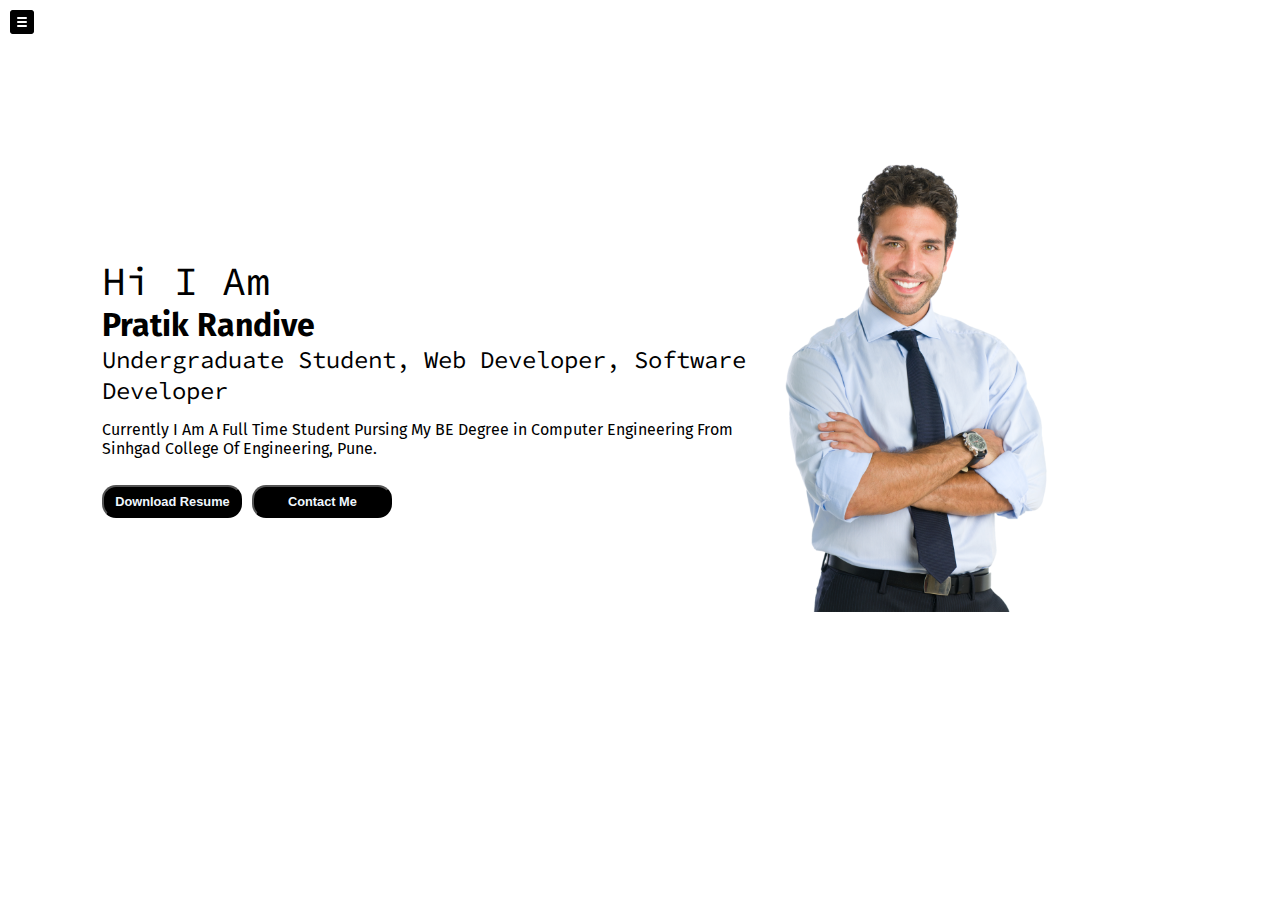
<file: index.html>
<!DOCTYPE html>
<html lang="en">
<head>
    <meta charset="UTF-8">
    <meta http-equiv="X-UA-Compatible" content="IE=edge">
    <meta name="viewport" content="width=device-width, initial-scale=1.0">
    <title>Pratik Randive | Web Developer | Software Developer </title>
    <link rel="stylesheet" href="style.css">
</head>
<body>
    <div class="container">
        <div class="sidebar , sidebargo">
            <nav>
                <ul>
                    <li><a href="/">Home</a></li>
                    <li><a href="/intro.html">My Intro</a></li>
                    <li><a href="/projects.html">My Projects</a></li>
                    <li><a href="https://resume.io/r/cKO1QuCGd" target="_blank">Resume</a></li>
                    <li><a href="/contact.html">Contact</a></li>
                </ul>
            </nav>
        </div>
        <div class="main">
            <div class="hamburger">
                <img src="menu.png" alt="" class="menu" width="24px">
                <img src="close.png" alt="" class="close" width="24px">
            </div>
            <div class="infoContainer">
                <div class="devInfo">
                    <div class="hello">Hi I Am</div>
                    <div class="name">Pratik Randive</div>
                    <div class="about">Undergraduate Student, Web Developer, Software Developer </div>
                    <div class="moreAbout">Currently I Am A Full Time Student Pursing My BE Degree in Computer Engineering From Sinhgad College Of Engineering, Pune.</div>
                    <div class="buttons">
                        <a href="https://resume.io/r/cKO1QuCGd" target="_blank"><button>Download Resume</button></a>
                        <a href="/contact.html"><button>Contact Me</button></a>
                    </div>
                </div>
                <div class="devPic"><img src="dev.png" alt="Pratik"></div>
            </div>
        </div>
    </div>
<script src="index.js"></script>
</body>
</html>
</file>
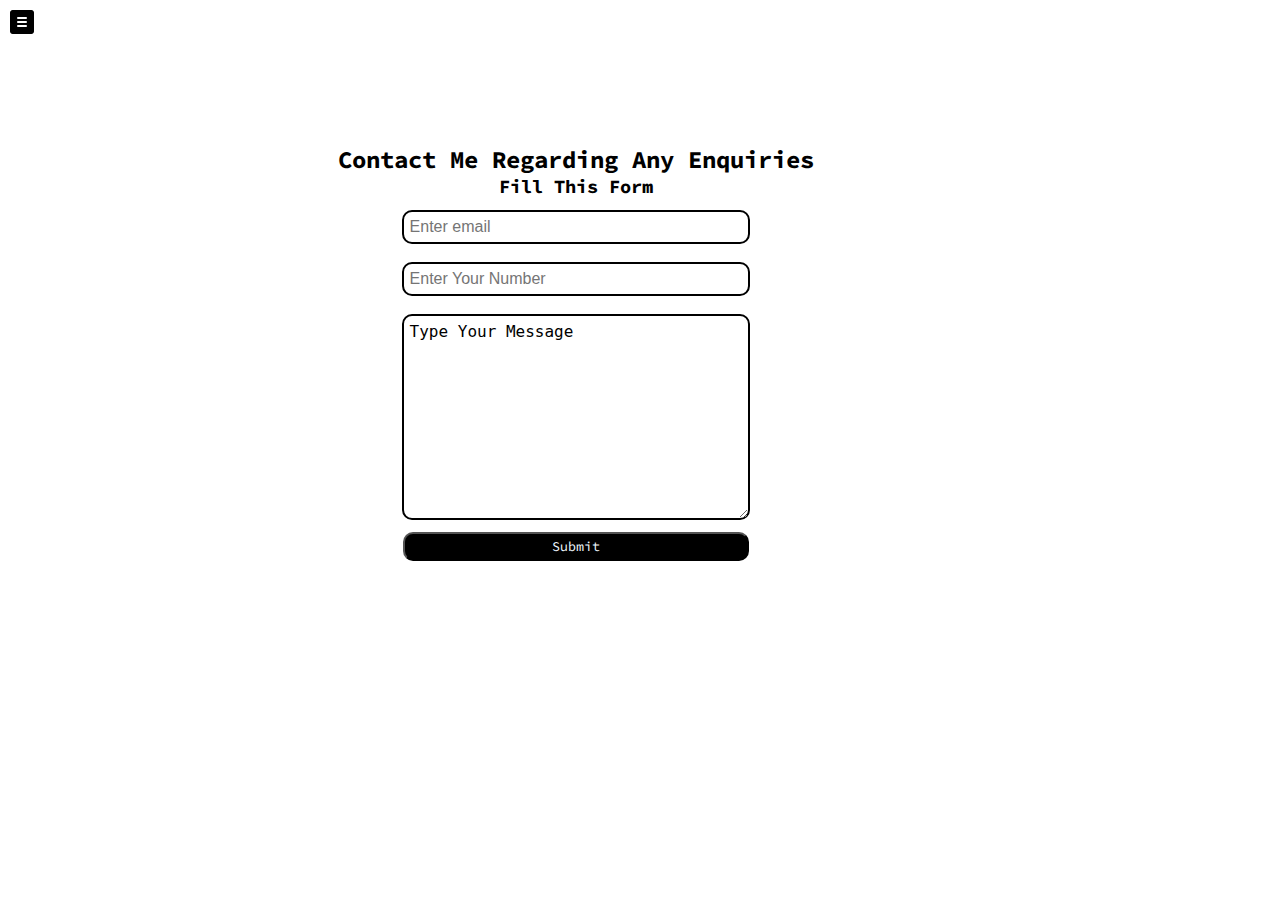
<file: contact.html>
<!DOCTYPE html>
<html lang="en">
<head>
    <meta charset="UTF-8">
    <meta http-equiv="X-UA-Compatible" content="IE=edge">
    <meta name="viewport" content="width=device-width, initial-scale=1.0">
    <title>Pratik Randive | Web Developer | Software Developer </title>
    <link rel="stylesheet" href="style.css">
</head>
<body>
    <div class="container">
        <div class="sidebar , sidebargo">
            <nav>
                <ul>
                    <li><a href="/">Home</a></li>
                    <li><a href="/intro.html">My Intro</a></li>
                    <li><a href="/projects.html">My Projects</a></li>
                    <li><a href="https://resume.io/r/cKO1QuCGd" target="_blank">Resume</a></li>
                    <li><a href="/contact.html">Contact</a></li>
                </ul>
            </nav>
        </div>
        <div class="main">
            <div class="hamburger">
                <img src="menu.png" alt="" class="menu" width="24px">
                <img src="close.png" alt="" class="close" width="24px">
            </div>
            <div class="contactForm">
                <h2>Contact Me Regarding Any Enquiries</h2>
                <h3>Fill This Form</h3>
                <form>
                    <div class="form-group">
                      <input type="email" class="form-control" id="clientEmail" aria-describedby="emailHelp" placeholder="Enter email">
                    </div>
                    <div class="form-group">
                      <input type="phone" class="form-control" id="ClinetPhone" placeholder="Enter Your Number">
                    </div>
                    <div class="form-group">
                        <textarea name="message" id="message" cols="30" rows="10">Type Your Message</textarea>
                    </div>
                    <button type="submit" class="btn">Submit</button>
                  </form>
            </div>
        </div>    
    </div>
<script src="index.js"></script>
</body>
</html>
</file>
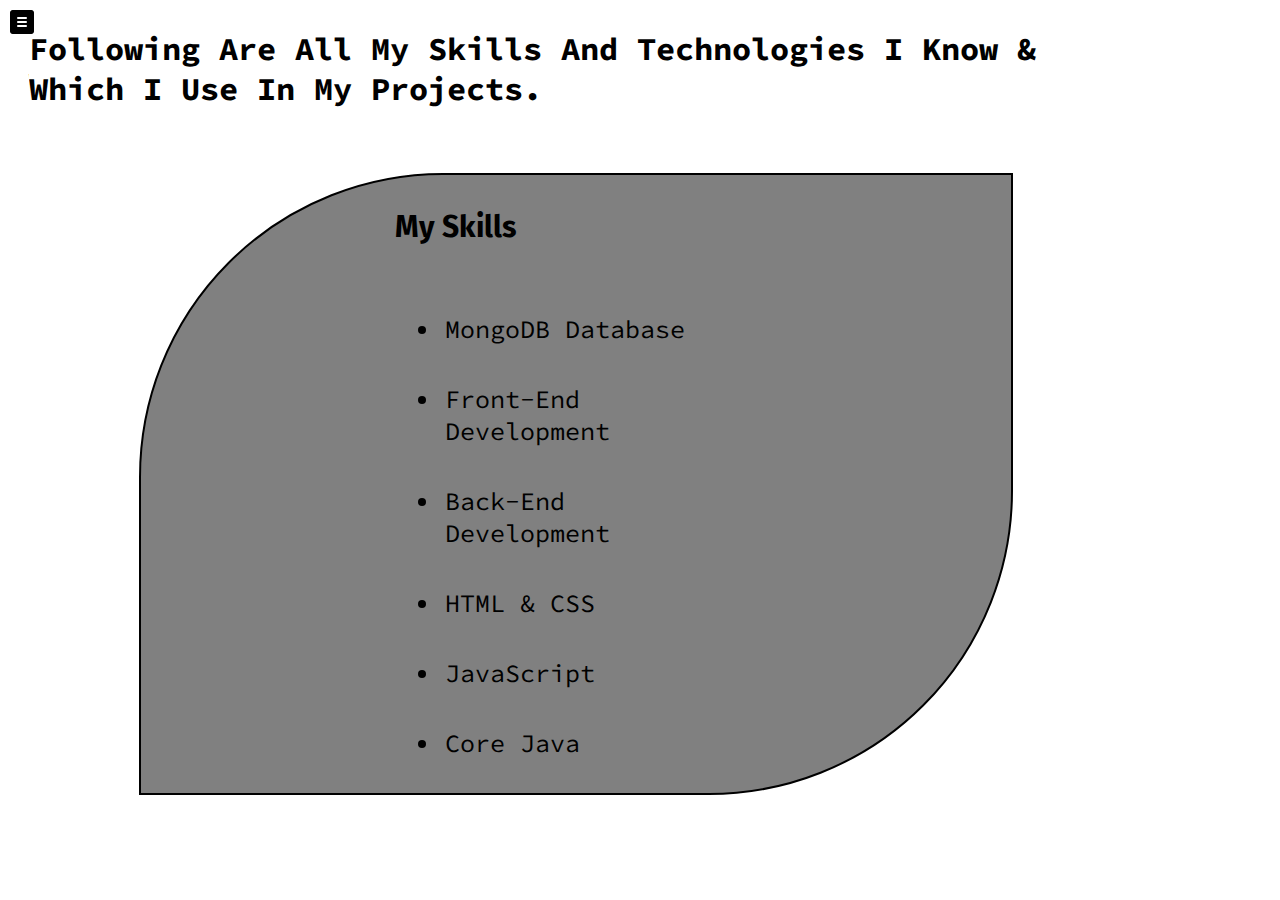
<file: intro.html>
<!DOCTYPE html>
<html lang="en">
<head>
    <meta charset="UTF-8">
    <meta http-equiv="X-UA-Compatible" content="IE=edge">
    <meta name="viewport" content="width=device-width, initial-scale=1.0">
    <title>Pratik Randive | Web Developer | Software Developer </title>
    <link rel="stylesheet" href="style.css">
</head>
<body>
    <div class="container">
        <div class="sidebar , sidebargo">
            <nav>
                <ul>
                    <li><a href="/">Home</a></li>
                    <li><a href="/intro.html">My Intro</a></li>
                    <li><a href="/projects.html">My Projects</a></li>
                    <li><a href="https://resume.io/r/cKO1QuCGd" target="_blank">Resume</a></li>
                    <li><a href="/contact.html">Contact</a></li>
                </ul>
            </nav>
        </div>
        <div class="main">
            <div class="hamburger">
                <img src="menu.png" alt="" class="menu" width="24px">
                <img src="close.png" alt="" class="close" width="24px">
            </div>
            <div class="aboutMe">
                <p>Following Are All My Skills And Technologies I Know & Which I Use In My Projects. </p>
            </div>
            <div class="mySkills">
                <p>My Skills</p>
                <ul>
                    <li>MongoDB Database</li>
                    <li>Front-End Development</li>
                    <li>Back-End Development</li>
                    <li>HTML & CSS</li>
                    <li>JavaScript</li>
                    <li>Core Java</li>
                </ul>
            </div>
        </div>
    </div>
<script src="index.js"></script>
</body>
</html>
</file>
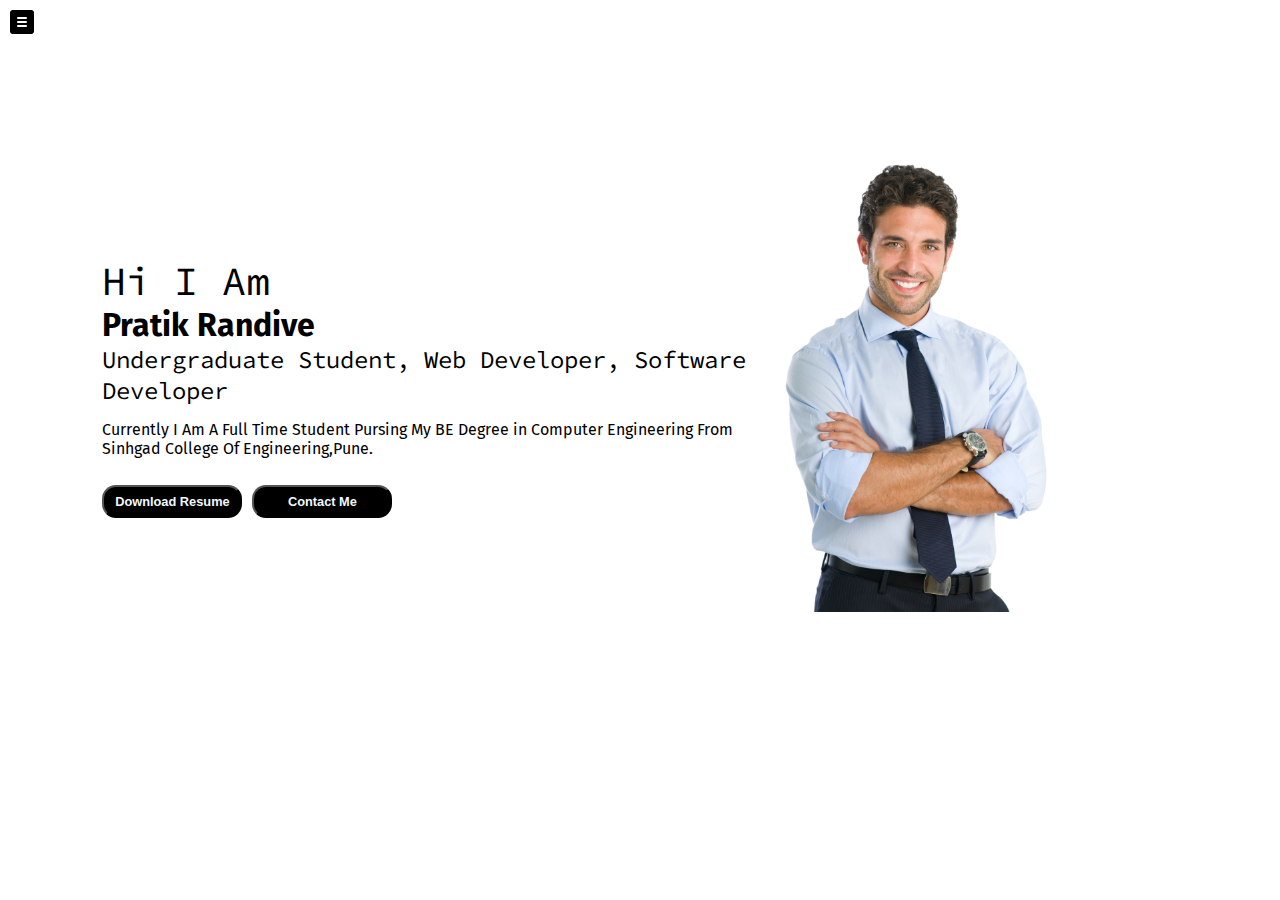
<file: projects.html>
<!DOCTYPE html>
<html lang="en">
<head>
    <meta charset="UTF-8">
    <meta http-equiv="X-UA-Compatible" content="IE=edge">
    <meta name="viewport" content="width=device-width, initial-scale=1.0">
    <title>Pratik Randive | Web Developer | Software Developer </title>
    <link rel="stylesheet" href="style.css">
</head>
<body>
    <div class="container">
        <div class="sidebar , sidebargo">
            <nav>
                <ul>
                    <li><a href="/">Home</a></li>
                    <li><a href="/intro.html">My Intro</a></li>
                    <li><a href="/projects.html">My Projects</a></li>
                    <li><a href="https://resume.io/r/cKO1QuCGd" target="_blank">Resume</a></li>
                    <li><a href="/contact.html">Contact</a></li>
                </ul>
            </nav>
        </div>
        <div class="main">
            <div class="hamburger">
                <img src="menu.png" alt="" class="menu" width="24px">
                <img src="close.png" alt="" class="close" width="24px">
            </div>
            <div class="infoContainer">
                <div class="devInfo">
                    <div class="hello">Hi I Am</div>
                    <div class="name">Pratik Randive</div>
                    <div class="about">Undergraduate Student, Web Developer, Software Developer </div>
                    <div class="moreAbout">Currently I Am A Full Time Student Pursing My BE Degree in Computer Engineering From Sinhgad College Of Engineering,Pune.</div>
                    <div class="buttons">
                        <button>Download Resume</button>
                        <button>Contact Me</button>
                    </div>
                </div>
                <div class="devPic"><img src="dev.png" alt="Pratik"></div>
            </div>
        </div>
    </div>
<script src="index.js"></script>
</body>
</html>
</file>
<file: style.css>
@import url('https://fonts.googleapis.com/css2?family=Fira+Sans&family=Libre+Baskerville&display=swap');
@import url('https://fonts.googleapis.com/css2?family=Source+Code+Pro&display=swap');
*{
    margin: 0;
    padding: 0;
}
/* body{
    background: linear-gradient(-45deg, #f0e1dd, #f3f3f3,#c9c9c9,#d2d1d1);
    background-size: 400% 400%;
    animation: gradient 15s ease infinite;
}
@keyframes gradient {
    0%{background-position: 0% 50%;}
    50%{background-position: 100% 50%;}
    100%{background-position: 0% 50%;}
} */
.sidebar{
    background-color: rgb(139, 138, 138);
    width: 184px;
    font-family: 'Fira Sans', sans-serif;
    height: 100vh;
    transition: transform 0.4s ease-in;
    position: absolute;
    text-align: center;
}
.sidebar nav{
    padding: 10%;
}
.sidebar nav li{
    list-style: none;
    font-size: 20px;
    padding: 5vh 0;
    
}
.sidebar nav li a{
    text-decoration: none;
    color: black;
}
.main{
    /* background-color: blanchedalmond; */
    width: 90vw;
}

.container{
    display: flex;
}

.infoContainer{
    /* background-color: blueviolet; */
    height: 50vh;
    width: 74vw;
    margin: 18vh auto;
    display: flex;
    justify-content: space-around;
    /* flex-wrap: wrap-reverse; */

}
.devInfo{
    display: flex;
    justify-content: center;
    flex-direction: column;
    font-family: 'Source Code Pro', monospace;
}

.hello{
    font-size: 250%;
}
.name{
    font-size: 200%;
    font-weight: bold;
    font-family: 'Fira Sans', sans-serif;
}
.about{
    font-size: 150%;
}
.moreAbout{
    margin-top: 14px;
    font-size: 100%;
    font-family: 'Fira Sans', sans-serif;
}
.buttons button{
    margin-top: 4%;
    padding: 1%;
    border-radius: 14px;
    width: 140px;
    color: aliceblue;
    background-color: black;
    font-weight: bold;
    font-size: 80%;
    cursor: pointer;
}
.buttons button:hover , .btn:hover{
    background-color: aliceblue;
    color: black;
}
.devPic img{
    height: 50vh;
}

.hamburger{
    position: absolute;
    /* cursor: pointer; */
    top: 10px;
    left: 10px;
}

.close{
    margin-left: 144px;
    cursor: pointer;
    
}
.menu{
    cursor: pointer;
}

.sidebargo{
    transform: translate(-228px, 0px);
    position: absolute;
}
/*--------------------------------------------Contact Form CSS----------------------------------------------------------------------*/

.contactForm{
    padding: 0 30px;
    padding-top: 144px;
    font-family: 'Fira Sans', sans-serif;
}
.contactForm h2 , .contactForm h3{
    font-family: 'Source Code Pro', monospace;
    text-align: center;
}

.contactForm form div{
    padding: 6px 0;
    display: flex;
    flex-direction: column;
    width: 50%;
    margin: auto;
    align-items: center;
}

.contactForm form div input,.contactForm form div textarea {
    width: 26vw;
    border-radius: 4px;
    margin: 6px 0 0 0;
    padding: 6px;
    font-size: 16px;
    border: 2px solid rgb(0, 0, 0);
    border-radius: 10px;
}

.btn{
    color: aliceblue;
    background-color: black;
    font-family: 'Source Code Pro', monospace;
    display: block;
    width: 27vw;
    border-radius: 10px;
    margin: 6px auto;
    padding: 4px;
    cursor: pointer;
}



/*------------------------------------------------------intro Page CSS-------------------------------------------------------------*/

.aboutMe p{
    font-size: 32px;
    padding: 4px;
    margin: 25px;
    font-weight: bold;
    font-family: 'Source Code Pro', monospace;
}
.mySkills{
    background-color: gray;
    display: flex;
    flex-direction: column;
    width: 68vw;
    margin: 60px auto;
    border: 2px solid black;
    border-top-left-radius: 304px;
    border-bottom-right-radius: 304px;
}
.mySkills p{
    font-family: 'Fira Sans', sans-serif;
    font-weight: bold;
    font-size: 30px;
    padding: 4px;
    margin: 30px 250px;
}
.mySkills li{
    font-family: 'Source Code Pro', monospace;
    font-size: 25px;
    padding: 4px;
    margin: 30px 300px;
}

/*-------------------------------------------------------CSS For Mobile View----------------------------------------------------------*/
@media (max-width:850px ) {
    /* *{background-color: blueviolet;}
    .sidebar{transform: translate(-228px, 0px);position: absolute;} */
    .devPic{
        display: none;
    }
    .contactForm form div input,.contactForm form div textarea{
        width: 60vw;
    }
    .btn{
        width: 64vw;
    }
}
</file>
